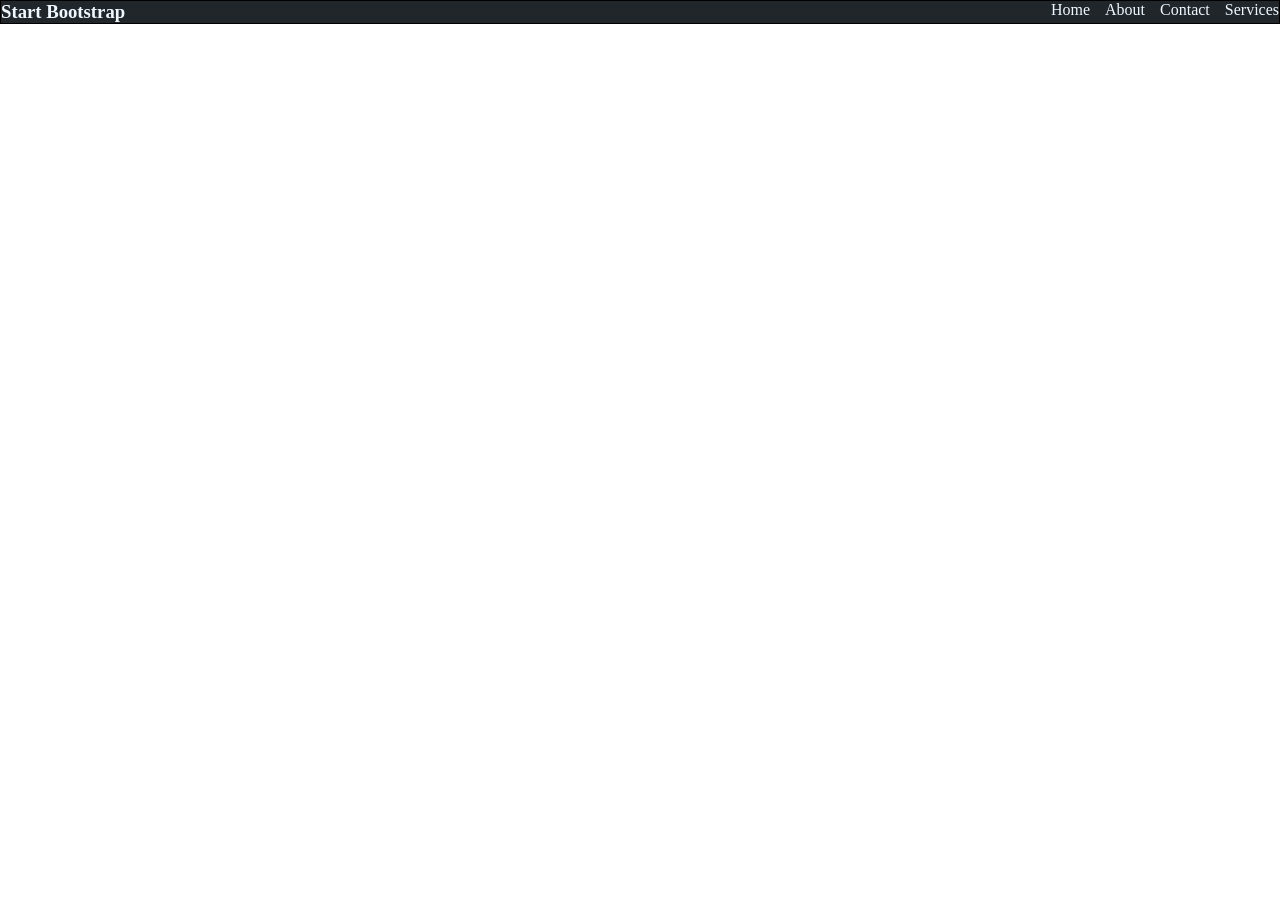
<file: exam2/website.html>
<!DOCTYPE html>
<html lang="en">
  <head>
    <meta charset="UTF-8" />
    <meta name="viewport" content="width=device-width, initial-scale=1.0" />
    <link rel="stylesheet" href="style.css" />
    <title>Document</title>
  </head>
  <body>
    <nav class="basliq">

        <article>
             <h3> Start Bootstrap</h3>
        </article>
       

        <ul class="list">
           
            <li><a class="listItemlink" href="Home">Home</a></li>
             <li><a class="listItemlink" href="About">About</a></li>
             <li><a class="listItemlink" href="Contact">Contact</a></li>
             <li><a class="listItemlink" href="Services">Services</a></li>
        </ul>
    </nav>
    <!-- <div>
     <div class="img">

        <img src="sekil.jpg" alt="img">
    
    </div>
    <div>
        <h1>
            Business Name or Tagline
        </h1>
        <p>
            This is a template that is great for small businesses. It doesn't have too much fancy flare to it, but it makes a great use of the standard Bootstrap core components. Feel free to use this template for any project you want!
        </p>
    </div>
    <div class="button">
        <button>
            Call to Action!
        </button>
    </div>
   </div>

    <h1>CARDS</h1>
    <div class="cards">
      <div class="card">
        <h4>Card One</h4>
        <p>
          Lorem ipsum dolor sit amet, consectetur adipisicing elit. Rem magni
          quas ex numquam, maxime minus quam molestias corporis quod, ea minima
          accusamus.
        </p>
        <button>More info</button>
      </div>
      <div class="card">
        <h4>Card Two</h4>
        <p>
          Lorem ipsum dolor sit amet, consectetur adipisicing elit. Rem magni
          quas ex numquam, maxime minus quam molestias corporis quod, ea minima
          accusamus.
        </p>
        <button>More info</button>
      </div>
      <div class="card">
        <h4>Card Three</h4>
        <p>
          Lorem ipsum dolor sit amet, consectetur adipisicing elit. Rem magni
          quas ex numquam, maxime minus quam molestias corporis quod, ea minima
          accusamus.
        </p>
        <div class="btn_border">
            <span>More info</span>
            
        </div>
      </div>
    </div> -->


  </body>
</html>
</file>
<file: exam2/style.css>
/* .cart{
  display: flex;
  justify-content: space-between;
  gap: 10px;
  padding-top: 50px;
}
.cart01{
   border: 1px solid black;
}
.cart02{
   border: 1px solid black;
}
.cart03{
   border: 1px solid black;
} */
/* ------------------------------- */
/* .cards h3 {
   color: purple;
   size: 40px;
}
.freepik {
   color: purple;
}
.btn {
   margin-top: 15px;
}
.cards {
   width: 350px;
   height: 250px;
   border: 2px solid purple;
   text-align: center;
}
.btn  span {
   border: 2px solid purple;
   padding: 10px 20px;
   background-color: purple;
   color: white;
} */

/* ------------------------------- */

/* *{
   padding: 0;
   margin: 0;
   box-sizing: border-box;
}
.container{
   border: 1px solid black;
   
}

nav ul{
   display: flex;
   border: 1px solid blue;
   justify-content: center;
   list-style: none; 
   
}

nav ul li{
padding: 10px 20px;
}

.blue{
   background-color: blue;
   color: white;
}


.black{
   background-color: black;
   color: white;
}

.yellow{
   background-color: yellow;
}

.blue:hover{
   background-color: skyblue;

} */
 *{
   margin: 0;
   padding: 0;
   box-sizing: border-box;
 }
.img{
   width: 900px;
   height: 400px;

}
.button{
   background-color: blueviolet;
}



h1{
   text-align: center;
   padding-top: 50px;
}

.cards{
   padding-top: 20px;
   display: flex;
   justify-content: space-between;
   gap: 20px;
   padding: 60px 80px;
}

.card{
      border: 1px solid gray;
      /* padding: 20px 10px; */
      border-radius: 8px 8px ;
}

h4{
   font-size: 1.5rem;
   padding: 20px 10px;
}

p{
   font-size: 1.2rem;
   padding: 20px 10px;
}

span{
   
   padding: 20px 10px;
   background-color: rgb(46, 96, 236);
   color: white;
   padding: 10px;
   border: none;
}

.btn_border{
   border-top: 1px solid gray;
   border-radius: 8px 8px 0px 8px ;
   background-color: rgb(229, 224, 224);
   padding: 20px 30px;
   
}
.basliq{
   border: 1px solid black;
   display: flex;
   justify-content: space-between;
   background-color:#21262b;
   color: aliceblue;
   
}
.list{
   justify-content: space-between;
   display: flex;
   list-style-type: none;
   gap: 15px;
   text-decoration: none;
}
.listItemlink{
      text-decoration: none;
      color: aliceblue;

}
</file>
